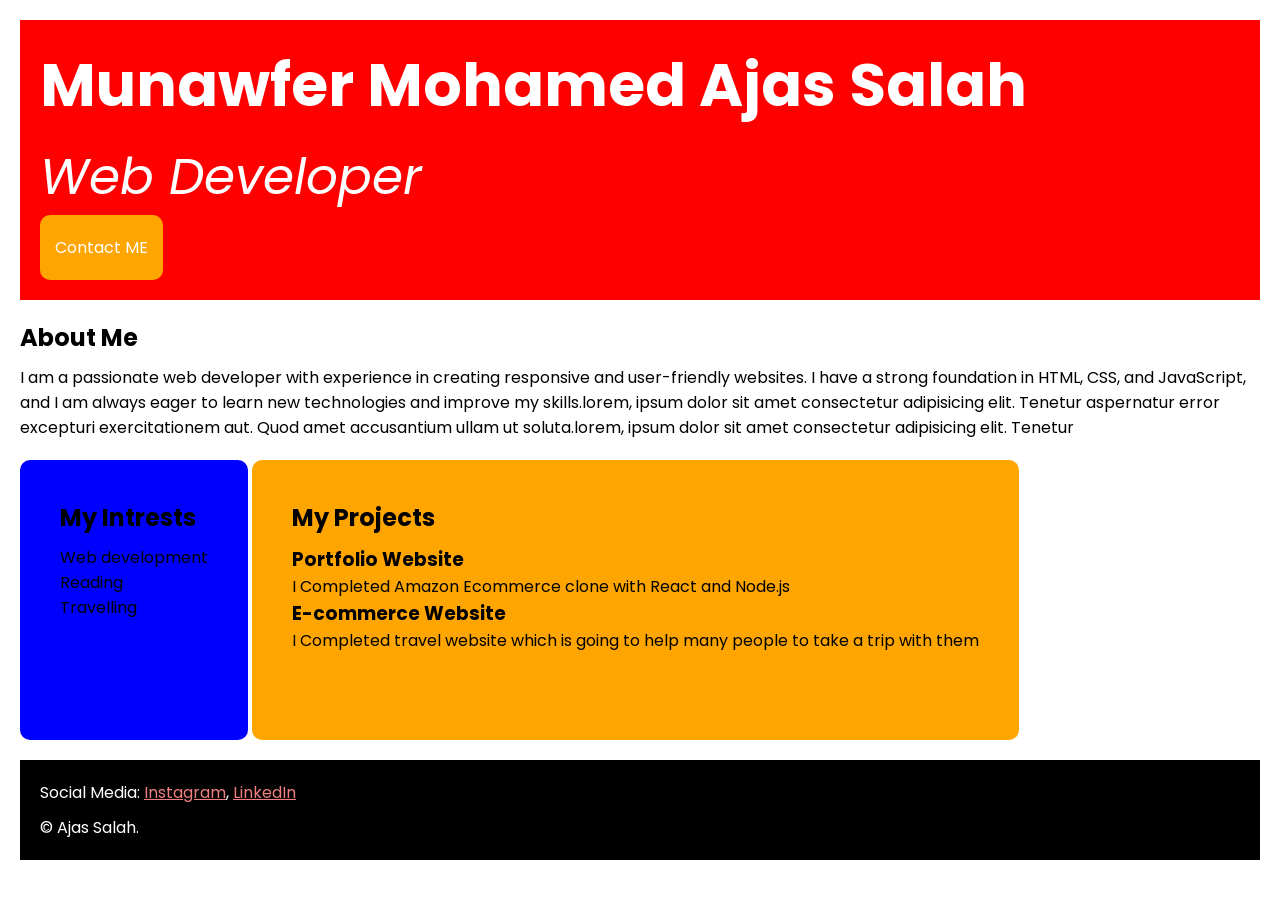
<file: index.html>
<!doctype html>
<html lang="en">
  <head>
    <meta charset="UTF-8" />
    <meta name="viewport" content="width=device-width, initial-scale=1.0" />
    <title>Portfolio Project</title>
    <link rel="stylesheet" href="style.css" />
    <link rel="preconnect" href="https://fonts.googleapis.com" />
    <link rel="preconnect" href="https://fonts.gstatic.com" crossorigin />
    <link
      href="https://fonts.googleapis.com/css2?family=Poppins:ital,wght@0,100;0,200;0,300;0,400;0,500;0,600;0,700;0,800;0,900;1,100;1,200;1,300;1,400;1,500;1,600;1,700;1,800;1,900&display=swap"
      rel="stylesheet"
    />
  </head>
  <body>
    <div class="container">
      <div class="section-one">
        <h1 class="section-one__Name">Munawfer Mohamed Ajas Salah</h1>
        <p class="section-one__role">Web Developer</p>
        <a class="section-one__contact" href="contact.html">Contact ME</a>
      </div>

      <div class="section-two">
        <h2 class="section-two__title">About Me</h2>

        <p class="section-two__description">
          I am a passionate web developer with experience in creating responsive
          and user-friendly websites. I have a strong foundation in HTML, CSS,
          and JavaScript, and I am always eager to learn new technologies and
          improve my skills.lorem, ipsum dolor sit amet consectetur adipisicing
          elit. Tenetur aspernatur error excepturi exercitationem aut. Quod amet
          accusantium ullam ut soluta.lorem, ipsum dolor sit amet consectetur
          adipisicing elit. Tenetur
        </p>
      </div>

      <div class="section-three">
        <h2 class="section-three__title">My Intrests</h2>
        <ul class="section-three__description">
          <li>Web development</li>
          <li>Reading</li>
          <li>Travelling</li>
        </ul>
      </div>

      <div class="section-four">
        <h2 class="section-four__title">My Projects</h2>
        <ul class="section-four__description">
          <li><h3>Portfolio Website</h3></li>
          <p>I Completed Amazon Ecommerce clone with React and Node.js</p>
          <li><h3>E-commerce Website</h3></li>
          <p>
            I Completed travel website which is going to help many people to
            take a trip with them
          </p>
        </ul>
      </div>

      <div class="section-five">
        <p class="section-five__description">
          Social Media:
          <a class="section-five__links" href="https://www.instagram.com"
            >Instagram</a
          >,
          <a class="section-five__links" href="https://www.linkedin.com"
            >LinkedIn</a
          >
        </p>
        <p class="section-five--description">&copy; Ajas Salah.</p>
      </div>
    </div>
  </body>
</html>
</file>
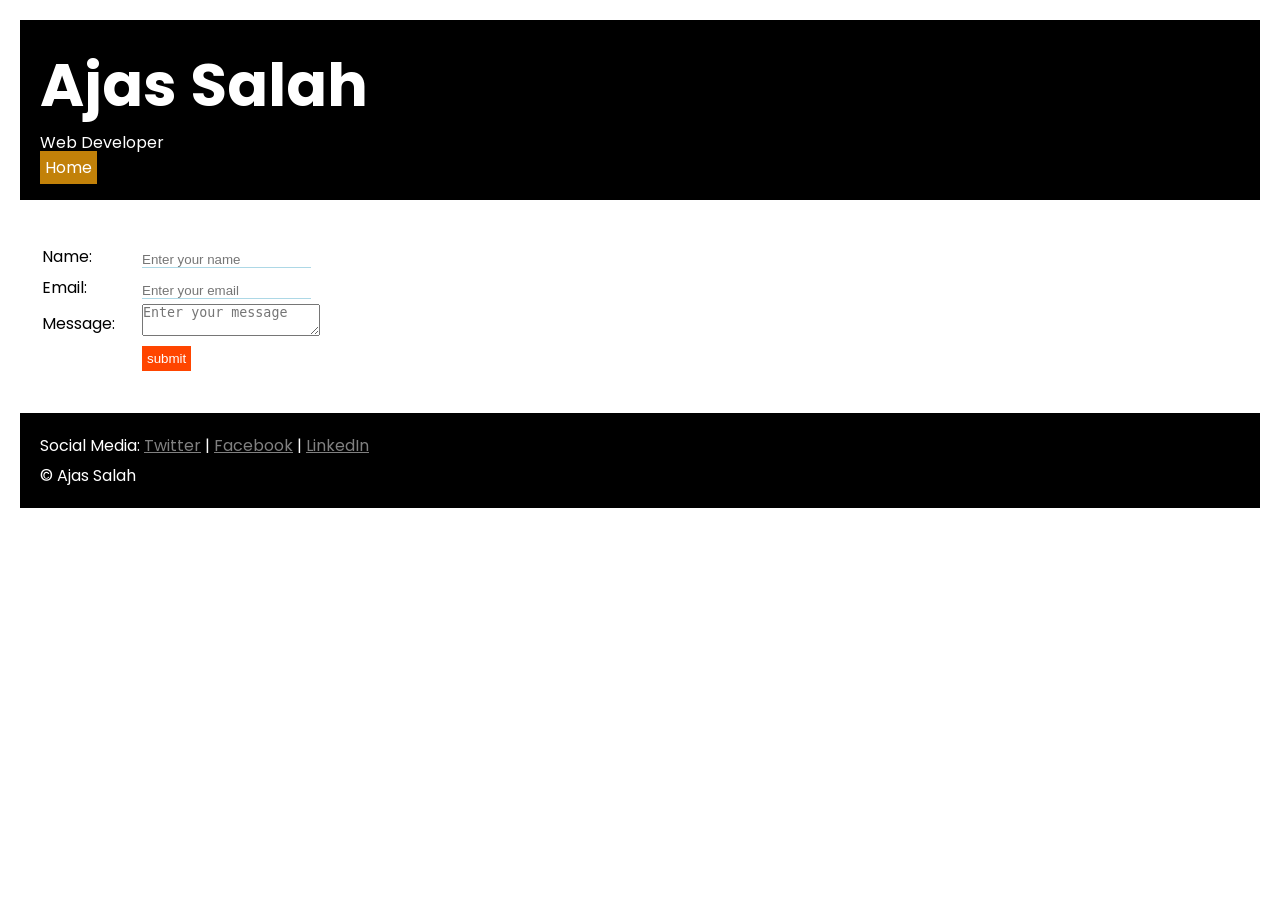
<file: contact page.html>
<!doctype html>
<html lang="en">
  <head>
    <meta charset="UTF-8" />
    <meta name="viewport" content="width=device-width, initial-scale=1.0" />
    <title>Contact Form</title>
    <link rel="stylesheet" href="style.css" />
    <link rel="preconnect" href="https://fonts.googleapis.com" />
    <link rel="preconnect" href="https://fonts.gstatic.com" crossorigin />
    <link
      href="https://fonts.googleapis.com/css2?family=Poppins:ital,wght@0,100;0,200;0,300;0,400;0,500;0,600;0,700;0,800;0,900;1,100;1,200;1,300;1,400;1,500;1,600;1,700;1,800;1,900&display=swap"
      rel="stylesheet"
    />
  </head>
  <body>
    <div class="containerc">
      <div class="section-onec">
        <h1 class="section-onec__title">Ajas Salah</h1>
        <p class="section-onec__descrip">Web Developer</p>
        <a class="section-onec--descrip" href="porfolio.html">Home</a>
      </div>

      <div class="section-twoc">
        <form class="section-twoc__form">
          <table class="section-twoc__table">
            <tr>
              <td><label class="section-twoc__lbl">Name:</label></td>
              <td>
                <input
                  class="section-twoc__txtbox"
                  type="text"
                  placeholder="Enter your name"
                />
              </td>
            </tr>
            <tr>
              <td><label class="section-twoc__lbl">Email:</label></td>
              <td>
                <input
                  class="section-twoc__txtbox"
                  type="email"
                  placeholder="Enter your email"
                />
              </td>
            </tr>
            <tr>
              <td><label class="section-twoc__lbl">Message:</label></td>
              <td>
                <textarea
                  class="section-twoc__txtara"
                  placeholder="Enter your message"
                ></textarea>
              </td>
            </tr>
            <tr>
              <td></td>
              <td>
                <button class="section-twoc__button">submit</button>
              </td>
            </tr>
          </table>
        </form>
      </div>

      <div class="section-threec">
        <p class="section-threec__descript">
          Social Media: <a href="https://twitter.com">Twitter</a> |
          <a href="https://facebook.com">Facebook</a> |
          <a href="https://linkedin.com">LinkedIn</a>
        </p>
        <p class="section-threec--descript">&copy; Ajas Salah</p>
      </div>
    </div>
  </body>
</html>
</file>
<file: style.css>
* {
  margin: 0;
  padding: 0;
}

body {
  font-family: poppins;
}
.container {
  padding: 20px;
}

.section-one {
  background-color: red;
  color: white;
  padding: 20px;
}

.section-one__contact {
  color: white;
  background-color: orange;
  text-decoration: none;
  text-align: center;
  padding-left: 15px;
  padding-right: 15px;
  padding-bottom: 20px;
  padding-top: 20px;
  display: inline-block;
  border-radius: 10px;
}
.section-one__contact:hover {
  color: beige;
  background-color: black;
}

.section-one__Name {
  font-size: 60px;
}

.section-one__role {
  font-size: 50px;
  margin-top: 10px;
  font-style: italic;
}

.section-two,
.section-three,
.section-four,
.section-five {
  margin-top: 20px;
}

.section-two__description,
.section-three__description,
.section-four__description,
.section-five__description {
  margin-top: 10px;
}

.section-three {
  display: inline-block;
  background-color: blue;
  color: black;
  padding: 40px;
  border-radius: 10px;
  height: 200px;
  vertical-align: top;
}

.section-four {
  display: inline-block;
  background-color: orange;
  color: black;
  padding: 40px;
  border-radius: 10px;
  height: 200px;
  vertical-align: top;
}

.section-five {
  background-color: black;
  font: white;
}
.section-five__description {
  color: white;
  margin-top: 20px;
  padding-top: 20px;
  padding-left: 20px;
}

.section-five__links {
  color: lightcoral;
}

.section-five__links:hover {
  color: blue;
  background-color: white;
}
.section-five--description {
  color: white;
  padding-top: 10px;
  padding-bottom: 20px;
  padding-left: 20px;
}

.section-three li,
.section-four li {
  list-style: none;
}

.section-onec {
  padding: 20px;
  background-color: black;
  color: white;
  margin: 20px;
}

.section-onec__title {
  font-size: 60px;
}

.section-one__descrip {
  font-size: 30px;
  margin-top: 10px;
}

.section-onec--descrip {
  background-color: rgb(194, 129, 9);
  color: white;
  margin-top: 20px;
  padding: 5px;
  text-decoration: none;
}
.section-onec--descrip:hover {
  background-color: white;
  color: rgb(0, 0, 0);
}

.section-twoc {
  padding: 20px;
  margin: 20px;
}

.section-twoc__txtara {
  margin-left: 25px;
}
.section-twoc__txtbox {
  margin-left: 25px;
  border-width: 0;
  border-bottom-width: 1px;
  border-color: lightblue;
}

.section-twoc__txtbox:focus {
  outline: solidred 2px;
}

.section-twoc__lbl,
.section-twoc__txtbox {
  margin-top: 10px;
}

.section-twoc__button {
  background-color: orangered;
  color: white;
  margin-left: 25px;
}

.section-twoc__button {
  padding: 5px;
  border-width: 0;
}
.section-twoc__button:hover {
  color: white;
  background-color: black;
}

.section-threec {
  padding: 20px;
  background-color: black;
  color: white;
  margin: 20px;
}

.section-threec__descript a {
  color: grey;
}

.section-threec--descript {
  margin-top: 5px;
}

.section-threec__descript a:hover {
  background-color: white;
  color: black;
}
</file>
